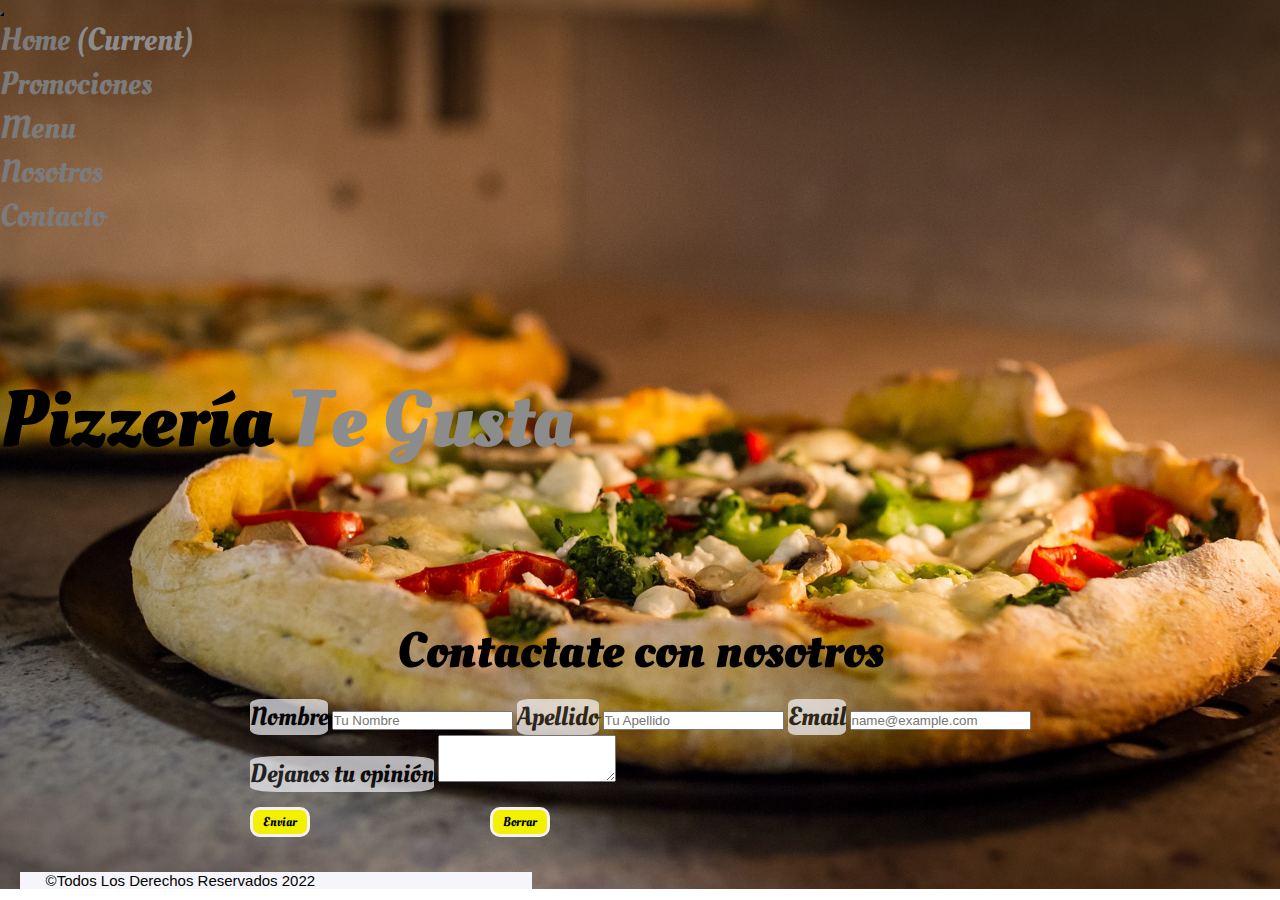
<file: pages/contacto.html>
<!DOCTYPE html>
<html lang="es">

<head>
    <meta charset="UTF-8">
    <meta http-equiv="X-UA-Compatible" content="IE=edge">
    <meta name="viewport" content="width=device-width, initial-scale=1.0">
    <meta name="keywords" content="PIZZA, PIZZERIA, ENVIOS, MENU, OFERTAS, PROMOCIONES ">
    <meta name="description" content="Somos una pizzería ubicada en el barrio porteño de Caballito y te ofrecemos una propuesta gastronómica para cada momento del día.">
    <title>ContactoPizzeríaTeGusta</title>
    <link rel="shortcut icon" href="../images/ico.png" type="image/x-icon">
    <link rel="stylesheet" href="https://cdnjs.cloudflare.com/ajax/libs/font-awesome/6.1.1/css/all.min.css"
        integrity="sha512-KfkfwYDsLkIlwQp6LFnl8zNdLGxu9YAA1QvwINks4PhcElQSvqcyVLLD9aMhXd13uQjoXtEKNosOWaZqXgel0g=="
        crossorigin="anonymous" referrerpolicy="no-referrer" />
    <link rel="stylesheet" href="https://cdn.jsdelivr.net/npm/bootstrap@4.6.1/dist/css/bootstrap.min.css"
        integrity="sha384-zCbKRCUGaJDkqS1kPbPd7TveP5iyJE0EjAuZQTgFLD2ylzuqKfdKlfG/eSrtxUkn" crossorigin="anonymous">
    <link rel="stylesheet" href="../css/style.css">
    <link href="https://fonts.googleapis.com/css2?family=Oleo+Script:wght@700&display=swap" rel="stylesheet">
</head>

<body>

    <div class="container-fluid ">

        <header>

            <nav class="navbar navbar-expand-lg navbar-light ">
                <button class="navbar-toggler" type="button" data-toggle="collapse" data-target="#navbarNav"
                    aria-controls="navbarNav" aria-expanded="false" aria-label="Toggle navigation">
                    <span class="navbar-toggler-icon"></span>
                </button>
                <div class="collapse navbar-collapse" id="navbarNav">
                    <ul class="navbar-nav ">
                        <li class="nav-item">
                            <a class="nav-link" href="../index.html">Home <span class="sr-only">(current)</span></a>
                        </li>
                        <li class="nav-item">
                            <a class="nav-link" href="promociones.html">Promociones</a>
                        </li>
                        <li class="nav-item">
                            <a class="nav-link" href="menu.html">Menu</a>
                        </li>
                        <li class="nav-item">
                            <a class="nav-link" href="nosotros.html">Nosotros</a>
                        </li>
                        <li class="nav-item">
                            <a class="nav-link" href="#">Contacto</a>
                        </li>
                    </ul>
                </div>
            </nav>
            <h1 class="text-center"> Pizzería <span>te gusta</span></h1>

        </header>

        <main>

            <div class="contacto">
                <h1 class="h1-contacto">Contactate con nosotros</h1>
                <form>
                    <div class="form-group">
                        <label for="exampleFormControlInput1">Nombre</label>
                        <input type="text" class="form-control" id="exampleFormControlInput1" placeholder="Tu Nombre">
                        <label for="exampleFormControlInput1">Apellido</label>
                        <input type="text" class="form-control" id="exampleFormControlInput1" placeholder="Tu Apellido">
                        <label for="exampleFormControlInput1">Email</label>
                        <input type="email" class="form-control" id="exampleFormControlInput1"
                            placeholder="name@example.com">
                    </div>
                    <div class="form-group">
                        <label for="exampleFormControlTextarea1">Dejanos tu opinión</label>
                        <textarea class="form-control" id="exampleFormControlTextarea1" rows="3"></textarea>
                    </div>
                    <div class="enviarBorrar">
                        <input class="enviar" type="submit" value="Enviar">
                        <input class="borrar" type="reset" value="Borrar">
                    </div>
                </form>
            </div>

        </main>

        <footer>
            <div class="row">
                <p class="po col"> ©Todos los derechos reservados 2022</p>
                <div class="pos col">
                    <i class="fa-brands fa-facebook-square"></i>
                    <i class="fa-brands fa-instagram-square"></i>
                    <i class="fa-brands fa-whatsapp-square"></i>
                </div>
            </div>
        
        </footer>
    
    </div>
    <script src="https://cdn.jsdelivr.net/npm/jquery@3.5.1/dist/jquery.slim.min.js"
        integrity="sha384-DfXdz2htPH0lsSSs5nCTpuj/zy4C+OGpamoFVy38MVBnE+IbbVYUew+OrCXaRkfj"
        crossorigin="anonymous"></script>
    <script src="https://cdn.jsdelivr.net/npm/popper.js@1.16.1/dist/umd/popper.min.js"
        integrity="sha384-9/reFTGAW83EW2RDu2S0VKaIzap3H66lZH81PoYlFhbGU+6BZp6G7niu735Sk7lN"
        crossorigin="anonymous"></script>
    <script src="https://cdn.jsdelivr.net/npm/bootstrap@4.6.1/dist/js/bootstrap.min.js"
        integrity="sha384-VHvPCCyXqtD5DqJeNxl2dtTyhF78xXNXdkwX1CZeRusQfRKp+tA7hAShOK/B/fQ2"
        crossorigin="anonymous"></script>
</body>

</html>
</file>
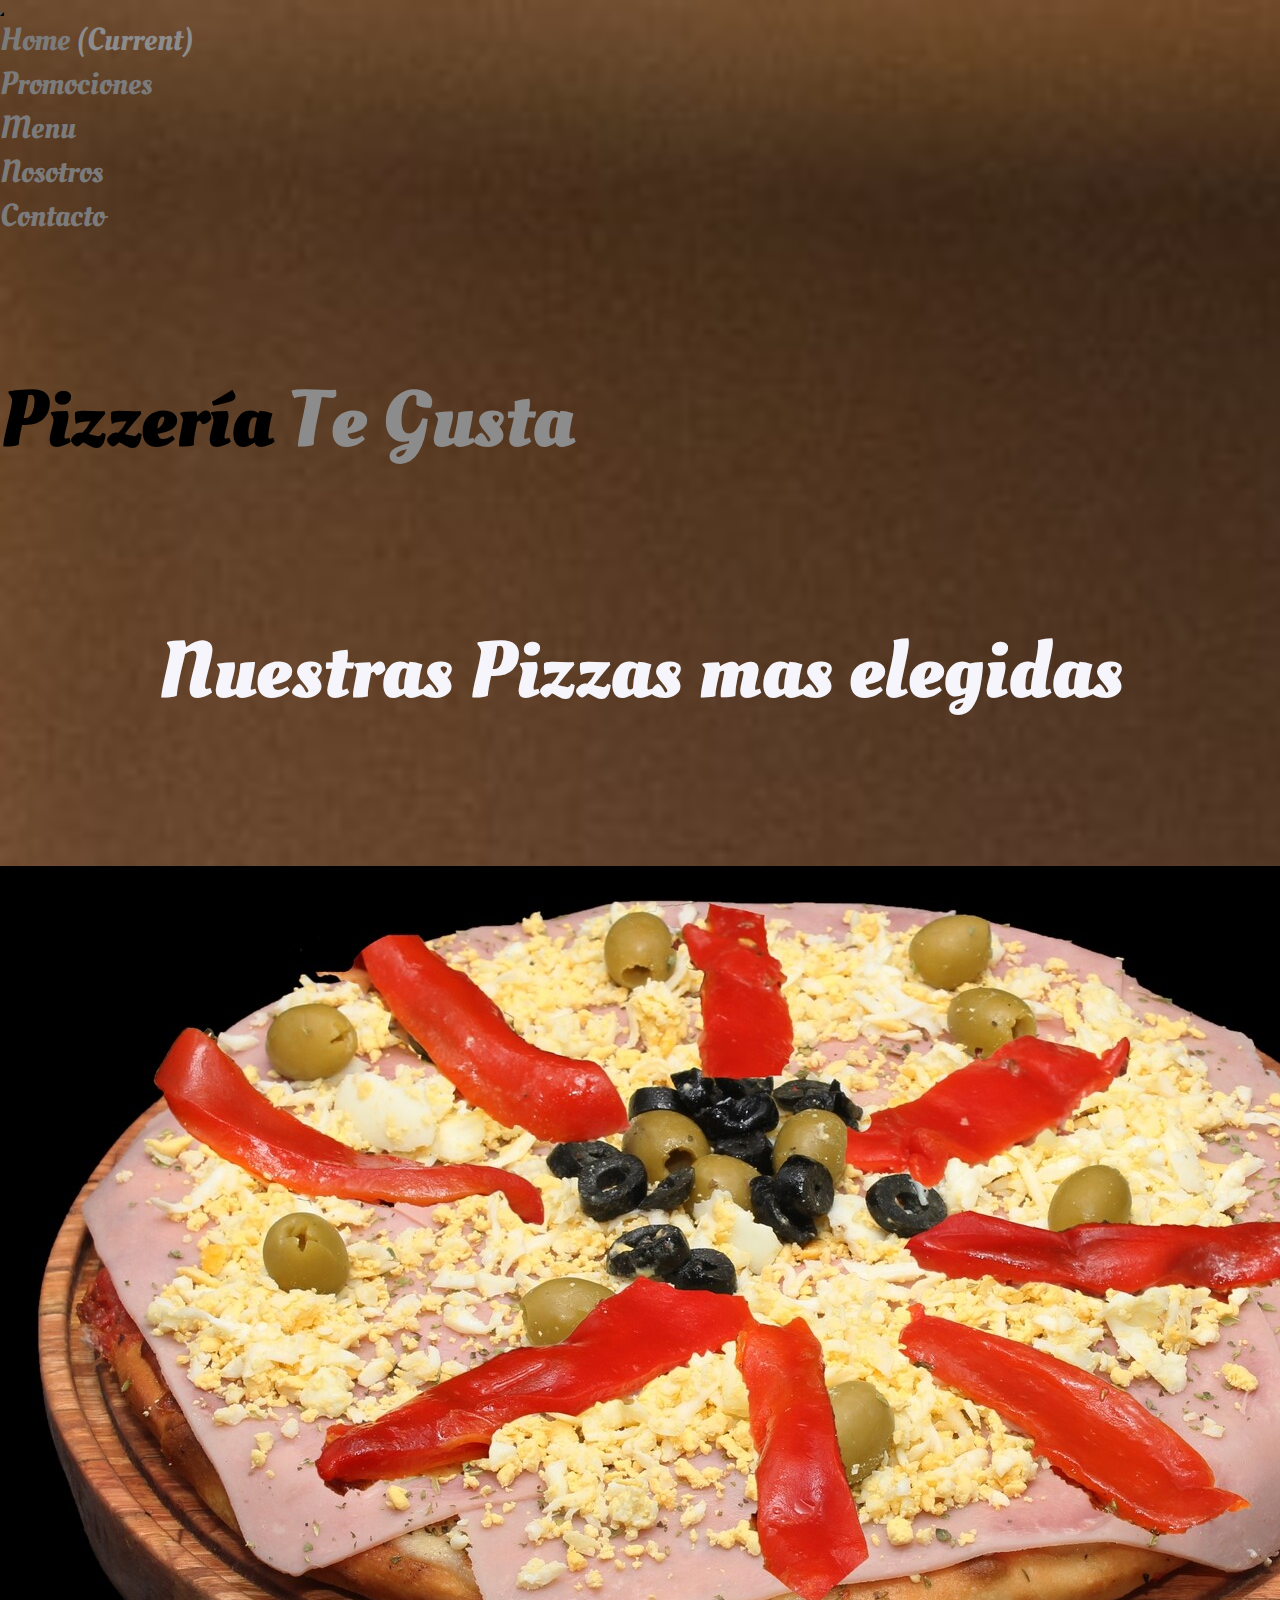
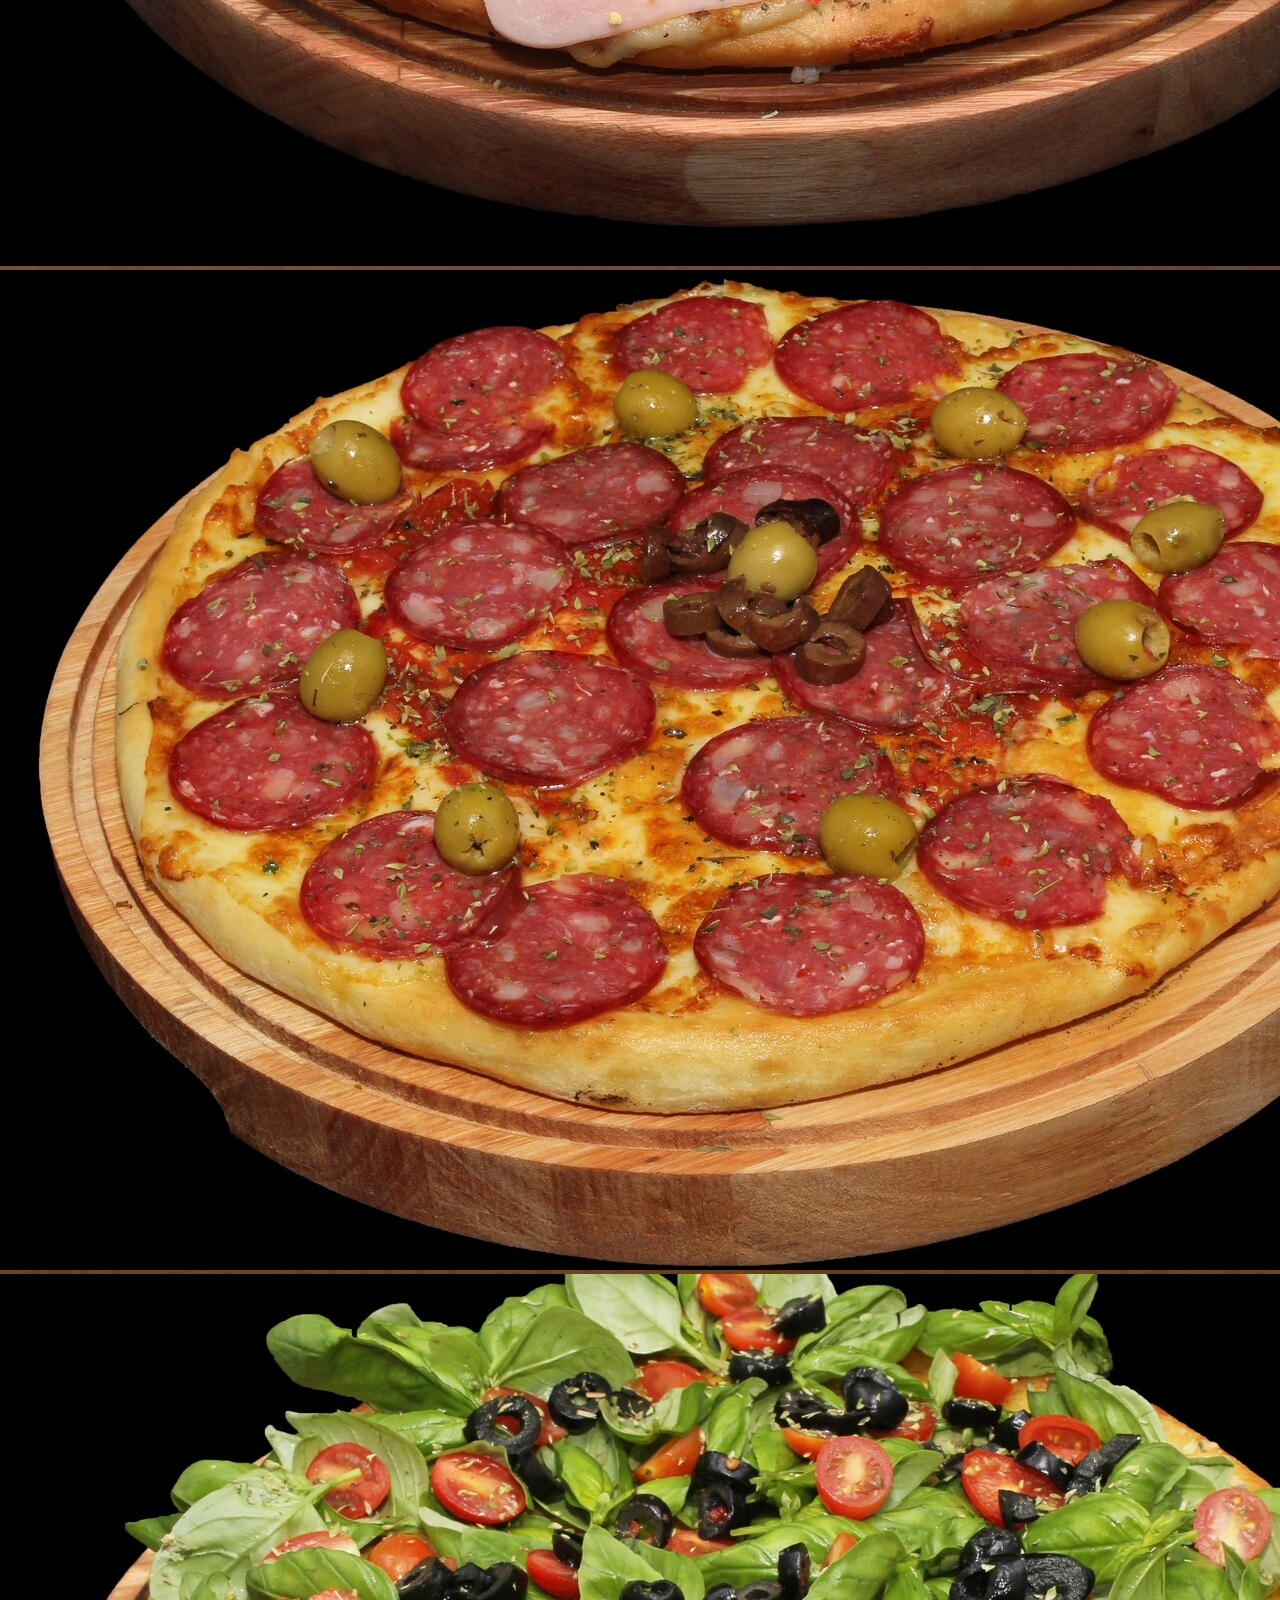
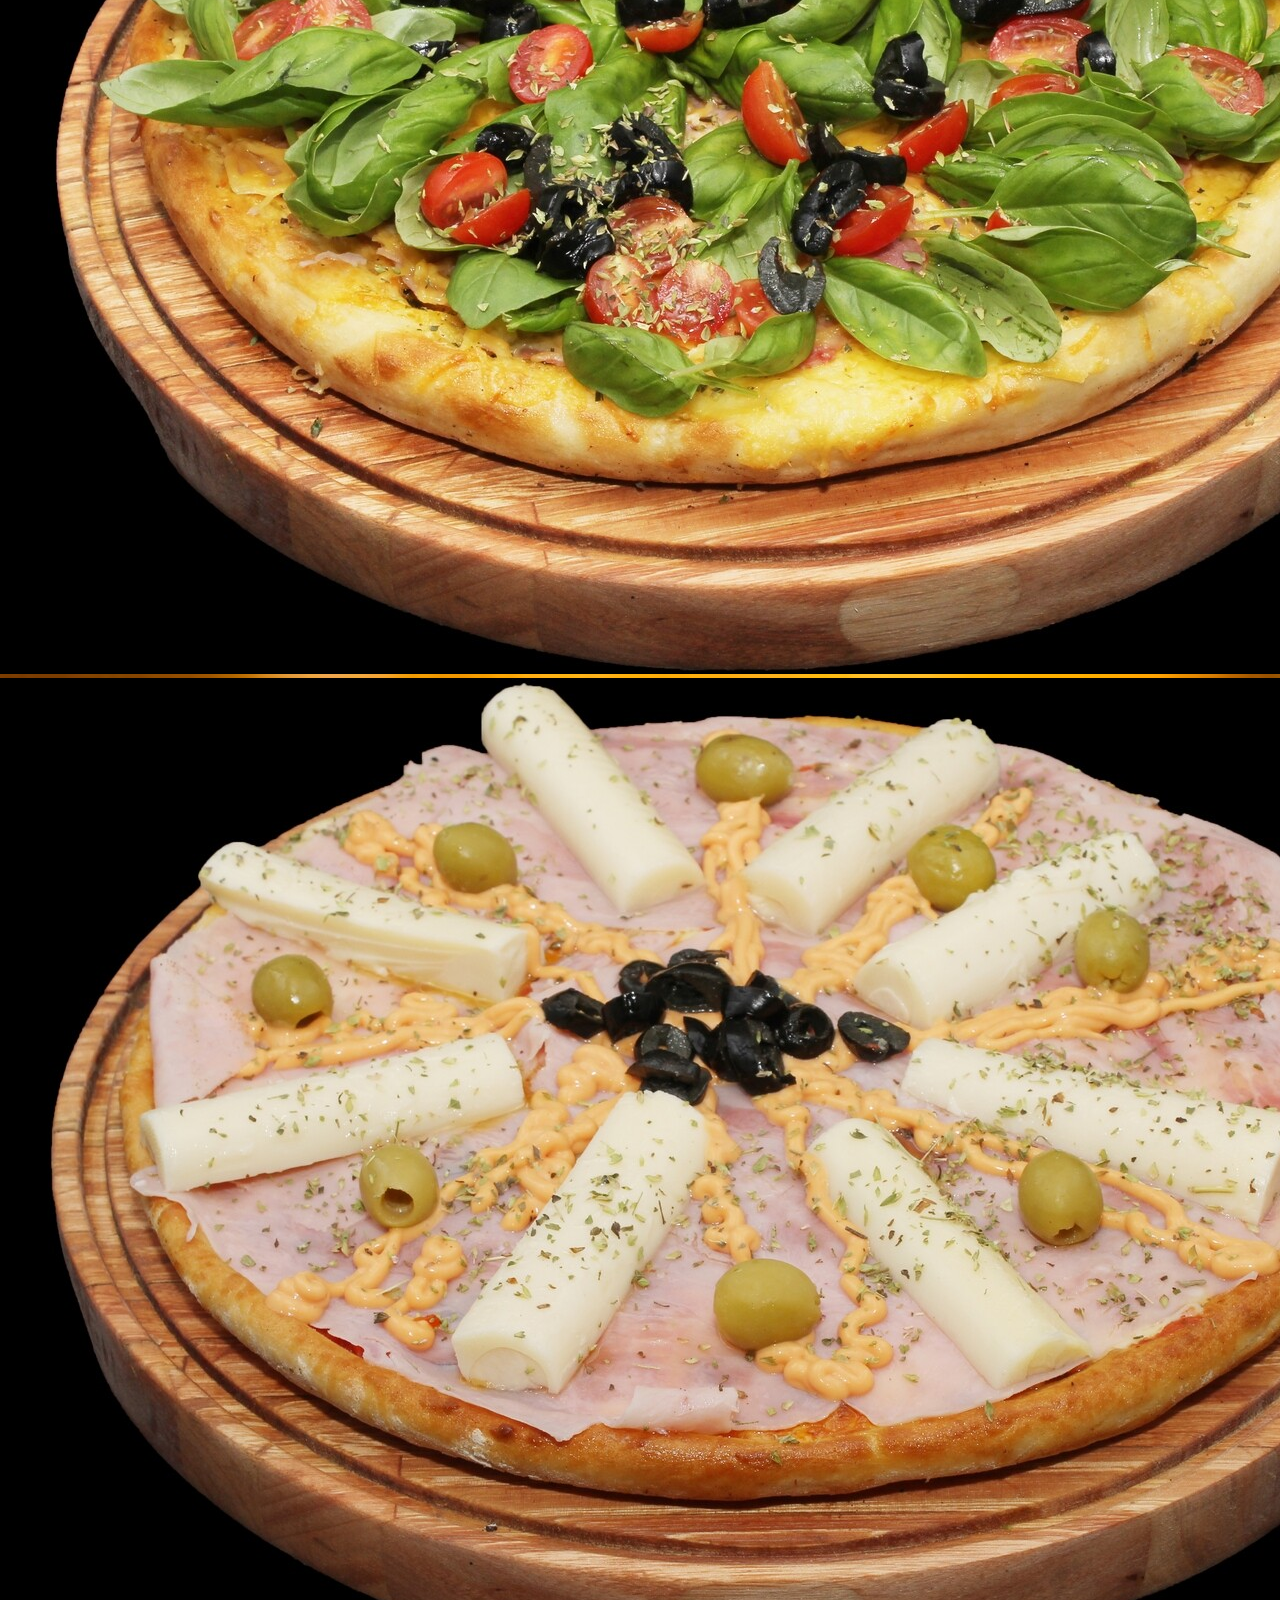
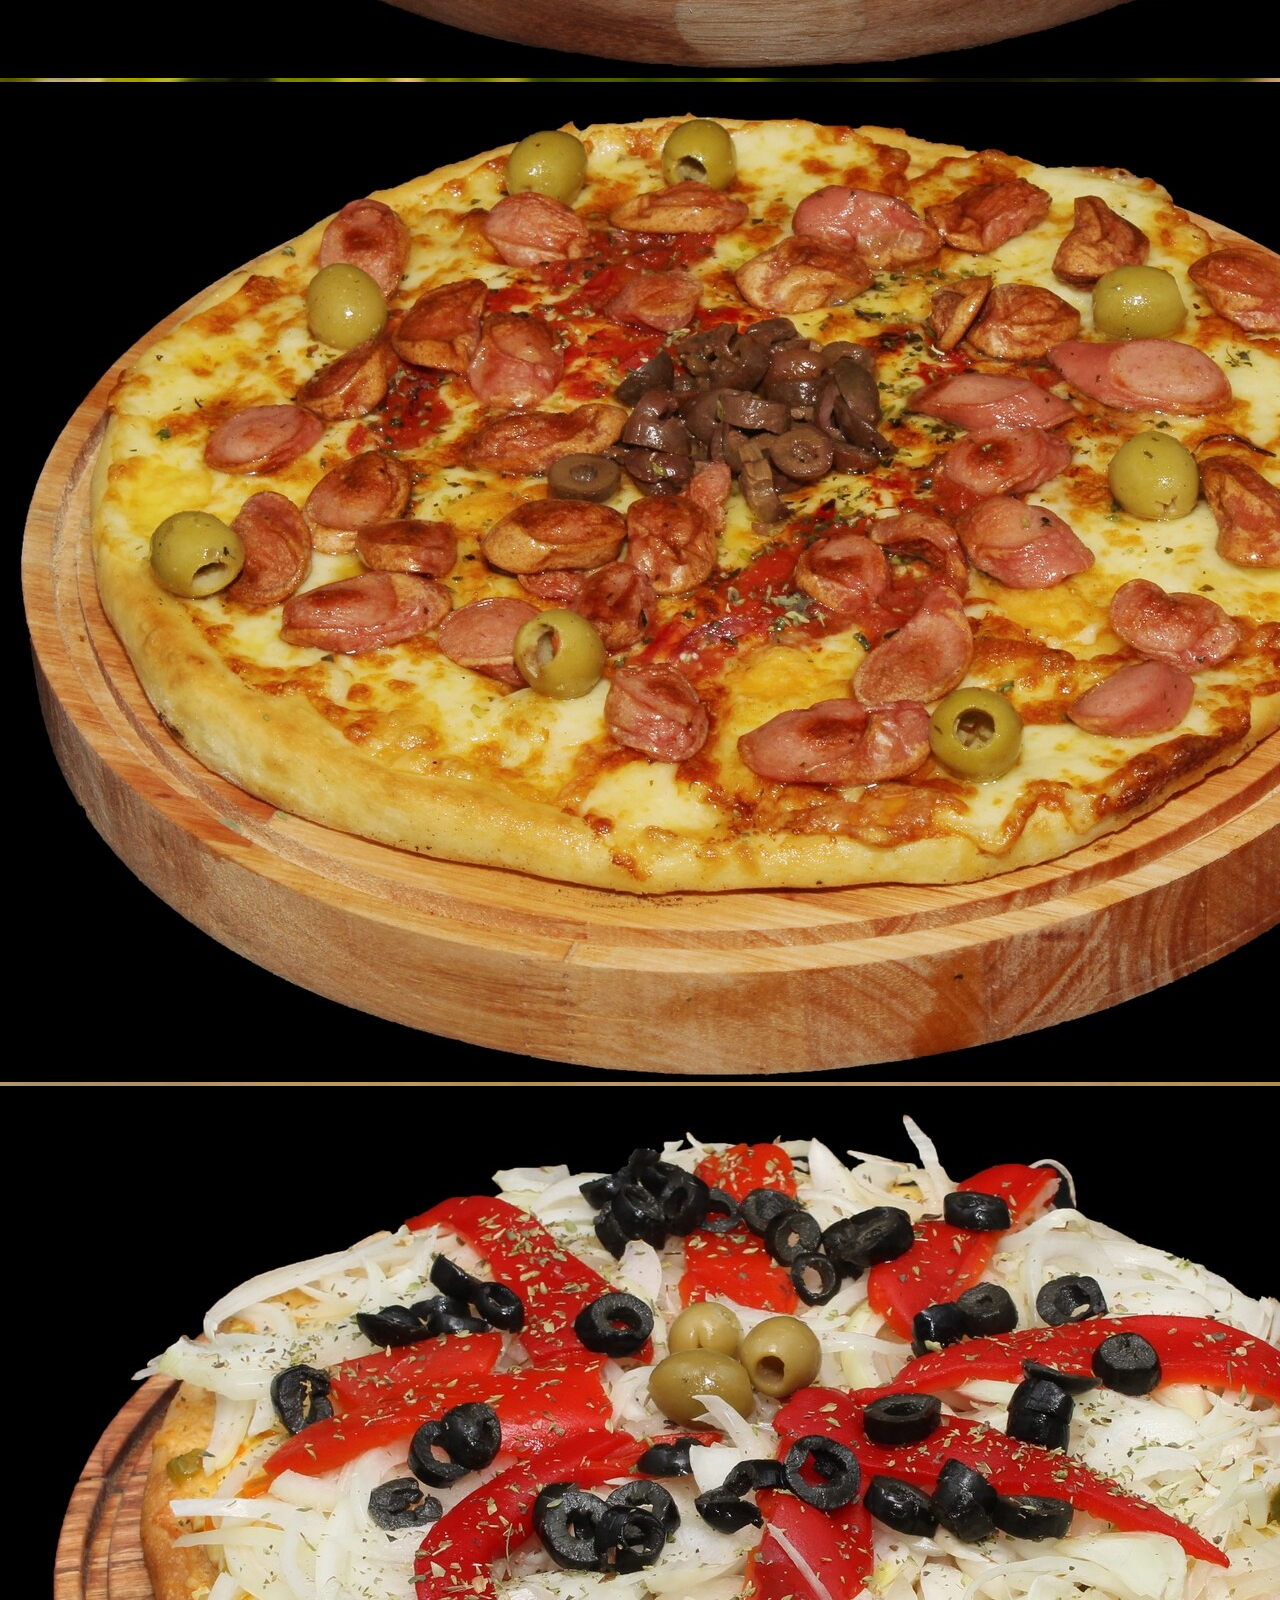
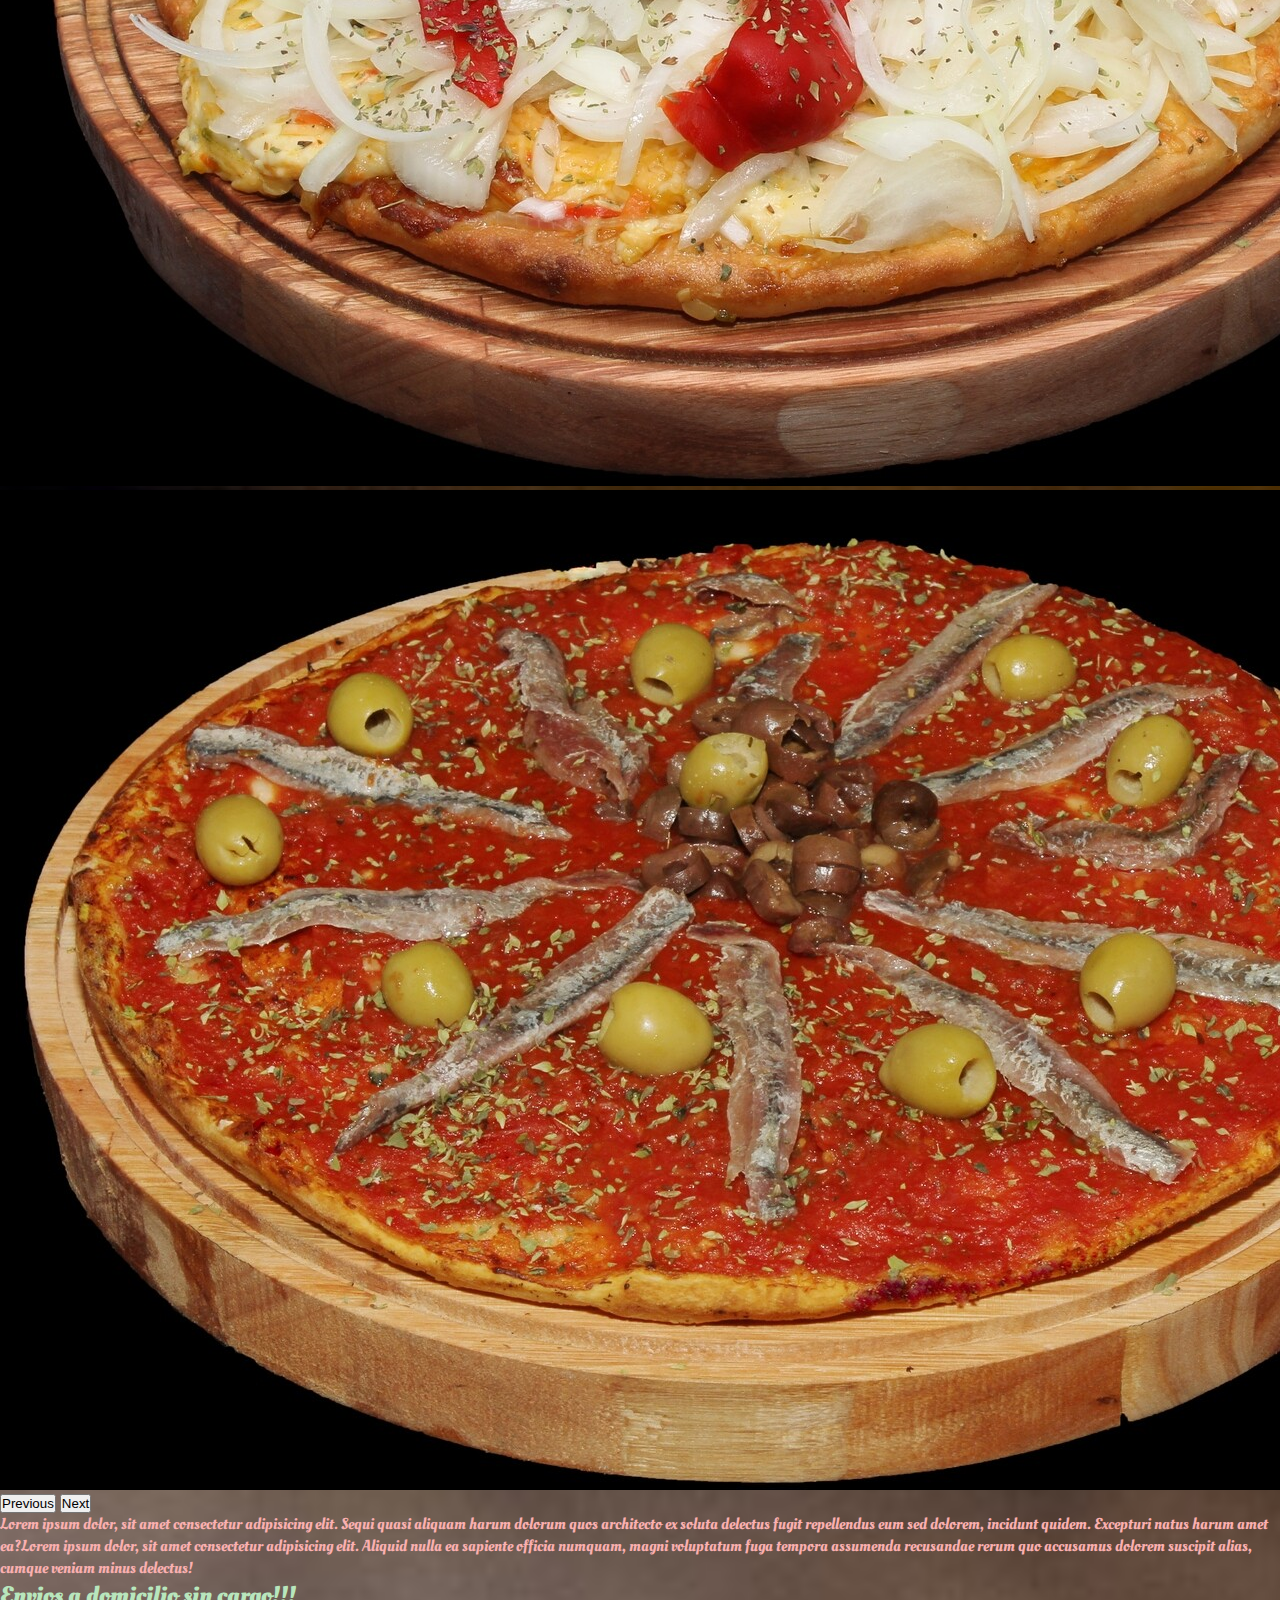
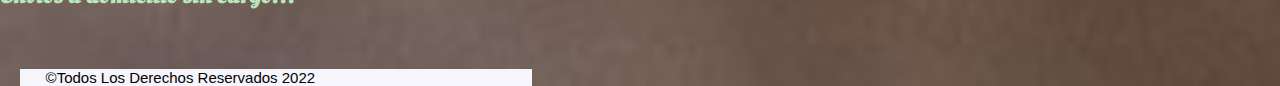
<file: pages/menu.html>
<!DOCTYPE html>
<html lang="es">

<head>
    <meta charset="UTF-8">
    <meta http-equiv="X-UA-Compatible" content="IE=edge">
    <meta name="viewport" content="width=device-width, initial-scale=1.0">
    <meta name="keywords" content="PIZZA, PIZZERIA, ENVIOS, MENU, OFERTAS, PROMOCIONES ">
    <meta name="description" content="Somos una pizzería ubicada en el barrio porteño de Caballito y te ofrecemos una propuesta gastronómica para cada momento del día.">
    <title>MenuPizzeríaTeGusta</title>
    <link rel="shortcut icon" href="../images/ico.png" type="image/x-icon">
    <link rel="stylesheet" href="https://cdnjs.cloudflare.com/ajax/libs/font-awesome/6.1.1/css/all.min.css"
        integrity="sha512-KfkfwYDsLkIlwQp6LFnl8zNdLGxu9YAA1QvwINks4PhcElQSvqcyVLLD9aMhXd13uQjoXtEKNosOWaZqXgel0g=="
        crossorigin="anonymous" referrerpolicy="no-referrer" />
    <link rel="stylesheet" href="https://cdn.jsdelivr.net/npm/bootstrap@4.6.1/dist/css/bootstrap.min.css"
        integrity="sha384-zCbKRCUGaJDkqS1kPbPd7TveP5iyJE0EjAuZQTgFLD2ylzuqKfdKlfG/eSrtxUkn" crossorigin="anonymous">
    <link rel="stylesheet" href="../css/style.css">
    <link href="https://fonts.googleapis.com/css2?family=Oleo+Script:wght@700&display=swap" rel="stylesheet">
</head>

<body>

    <div class="container-fluid">

        <header>

            <nav class="navbar navbar-expand-lg navbar-light ">
                <button class="navbar-toggler" type="button" data-toggle="collapse" data-target="#navbarNav"
                    aria-controls="navbarNav" aria-expanded="false" aria-label="Toggle navigation">
                    <span class="navbar-toggler-icon"></span>
                </button>
                <div class="collapse navbar-collapse" id="navbarNav">
                    <ul class="navbar-nav ">
                        <li class="nav-item">
                            <a class="nav-link" href="../index.html">Home <span class="sr-only">(current)</span></a>
                        </li>
                        <li class="nav-item">
                            <a class="nav-link" href="promociones.html">Promociones</a>
                        </li>
                        <li class="nav-item">
                            <a class="nav-link" href="#">Menu</a>
                        </li>
                        <li class="nav-item">
                            <a class="nav-link" href="nosotros.html">Nosotros</a>
                        </li>
                        <li class="nav-item">
                            <a class="nav-link" href="contacto.html">Contacto</a>
                        </li>
                    </ul>
                </div>
            </nav>
            <h1 class="text-center"> Pizzería <span>te gusta</span></h1>

        </header>

        <main>

            <div class="posicion-h1-menu">
                <h1 class=" h1-menu">Nuestras Pizzas mas elegidas</h1>
            </div>
            <div class="row">
                <section class="col-sm-6">
                    <div id="carouselExampleIndicators" class="carousel slide" data-ride="carousel">
                        <ol class="carousel-indicators">
                            <li data-target="#carouselExampleIndicators" data-slide-to="0" class="active"></li>
                            <li data-target="#carouselExampleIndicators" data-slide-to="1"></li>
                            <li data-target="#carouselExampleIndicators" data-slide-to="2"></li>
                            <li data-target="#carouselExampleIndicators" data-slide-to="3"></li>
                            <li data-target="#carouselExampleIndicators" data-slide-to="4"></li>
                            <li data-target="#carouselExampleIndicators" data-slide-to="5"></li>
                            <li data-target="#carouselExampleIndicators" data-slide-to="6" class></li>
                        </ol>
                        <div class="carousel-inner">
                            <div class="carousel-item active">
                                <img src="../images/muzza jamon huevo.jpg" class="d-block w-100" alt="...">
                            </div>
                            <div class="carousel-item">
                                <img src="../images/calabresa.jpg" class="d-block w-100" alt="...">
                            </div>
                            <div class="carousel-item">
                                <img src="../images/capresse.jpg" class="d-block w-100" alt="...">
                            </div>
                            <div class="carousel-item">
                                <img src="../images/palmitos.jpg" class="d-block w-100" alt="...">
                            </div>
                            <div class="carousel-item">
                                <img src="../images/salchicha.jpg" class="d-block w-100" alt="...">
                            </div>
                            <div class="carousel-item">
                                <img src="../images/portuguesa.jpg" class="d-block w-100" alt="...">
                            </div>
                            <div class="carousel-item">
                                <img src="../images/anchoas.jpg" class="d-block w-100" alt="...">
                            </div>
                        </div>
                        <button class="carousel-control-prev" type="button" data-target="#carouselExampleIndicators"
                            data-slide="prev">
                            <span class="carousel-control-prev-icon" aria-hidden="true"></span>
                            <span class="sr-only">Previous</span>
                        </button>
                        <button class="carousel-control-next" type="button" data-target="#carouselExampleIndicators"
                            data-slide="next">
                            <span class="carousel-control-next-icon" aria-hidden="true"></span>
                            <span class="sr-only">Next</span>
                        </button>
                    </div>
                </section>
                <aside class="col-sm-6">
                    <p class="p-menu">Lorem ipsum dolor, sit amet consectetur adipisicing elit. Sequi quasi aliquam harum dolorum quos
                        architecto ex soluta delectus fugit repellendus eum sed dolorem, incidunt quidem. Excepturi
                        natus harum amet ea?Lorem ipsum dolor, sit amet consectetur adipisicing elit. Aliquid nulla ea
                        sapiente officia numquam, magni voluptatum fuga tempora assumenda recusandae rerum quo accusamus
                        dolorem suscipit alias, cumque veniam minus delectus!</p>
                </aside>
            </div>
            <h2 class="h2-menu">Envios a domicilio sin cargo!!!</h2>

        </main>

        <footer>
            <div class="row">
                <p class="po col"> ©Todos los derechos reservados 2022</p>
                <div class="pos col">
                    <i class="fa-brands fa-facebook-square"></i>
                    <i class="fa-brands fa-instagram-square"></i>
                    <i class="fa-brands fa-whatsapp-square"></i>
                </div>
            </div>
        </footer>
    </div>



    <script src="https://cdn.jsdelivr.net/npm/jquery@3.5.1/dist/jquery.slim.min.js"
        integrity="sha384-DfXdz2htPH0lsSSs5nCTpuj/zy4C+OGpamoFVy38MVBnE+IbbVYUew+OrCXaRkfj" crossorigin="anonymous">
        </script>
    <script src="https://cdn.jsdelivr.net/npm/popper.js@1.16.1/dist/umd/popper.min.js"
        integrity="sha384-9/reFTGAW83EW2RDu2S0VKaIzap3H66lZH81PoYlFhbGU+6BZp6G7niu735Sk7lN" crossorigin="anonymous">
        </script>
    <script src="https://cdn.jsdelivr.net/npm/bootstrap@4.6.1/dist/js/bootstrap.min.js"
        integrity="sha384-VHvPCCyXqtD5DqJeNxl2dtTyhF78xXNXdkwX1CZeRusQfRKp+tA7hAShOK/B/fQ2" crossorigin="anonymous">
        </script>
</body>

</html>
</file>
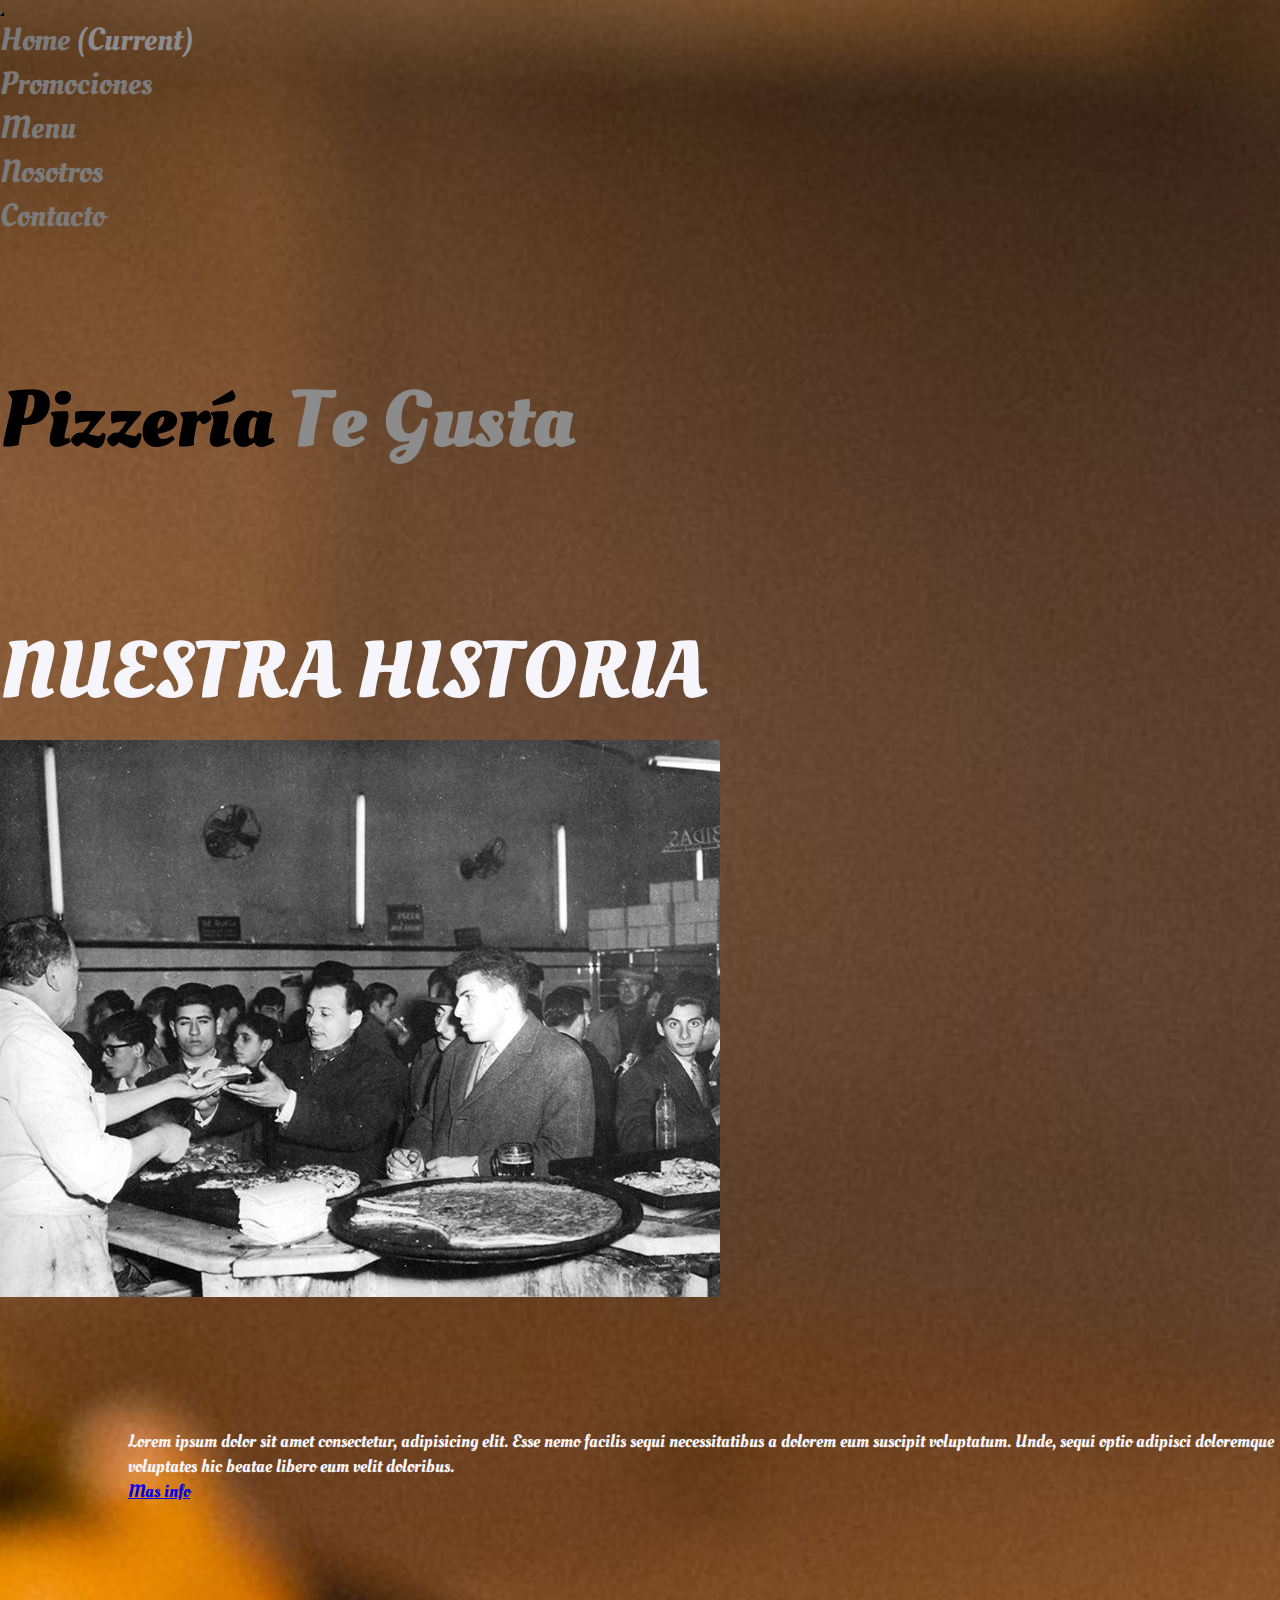
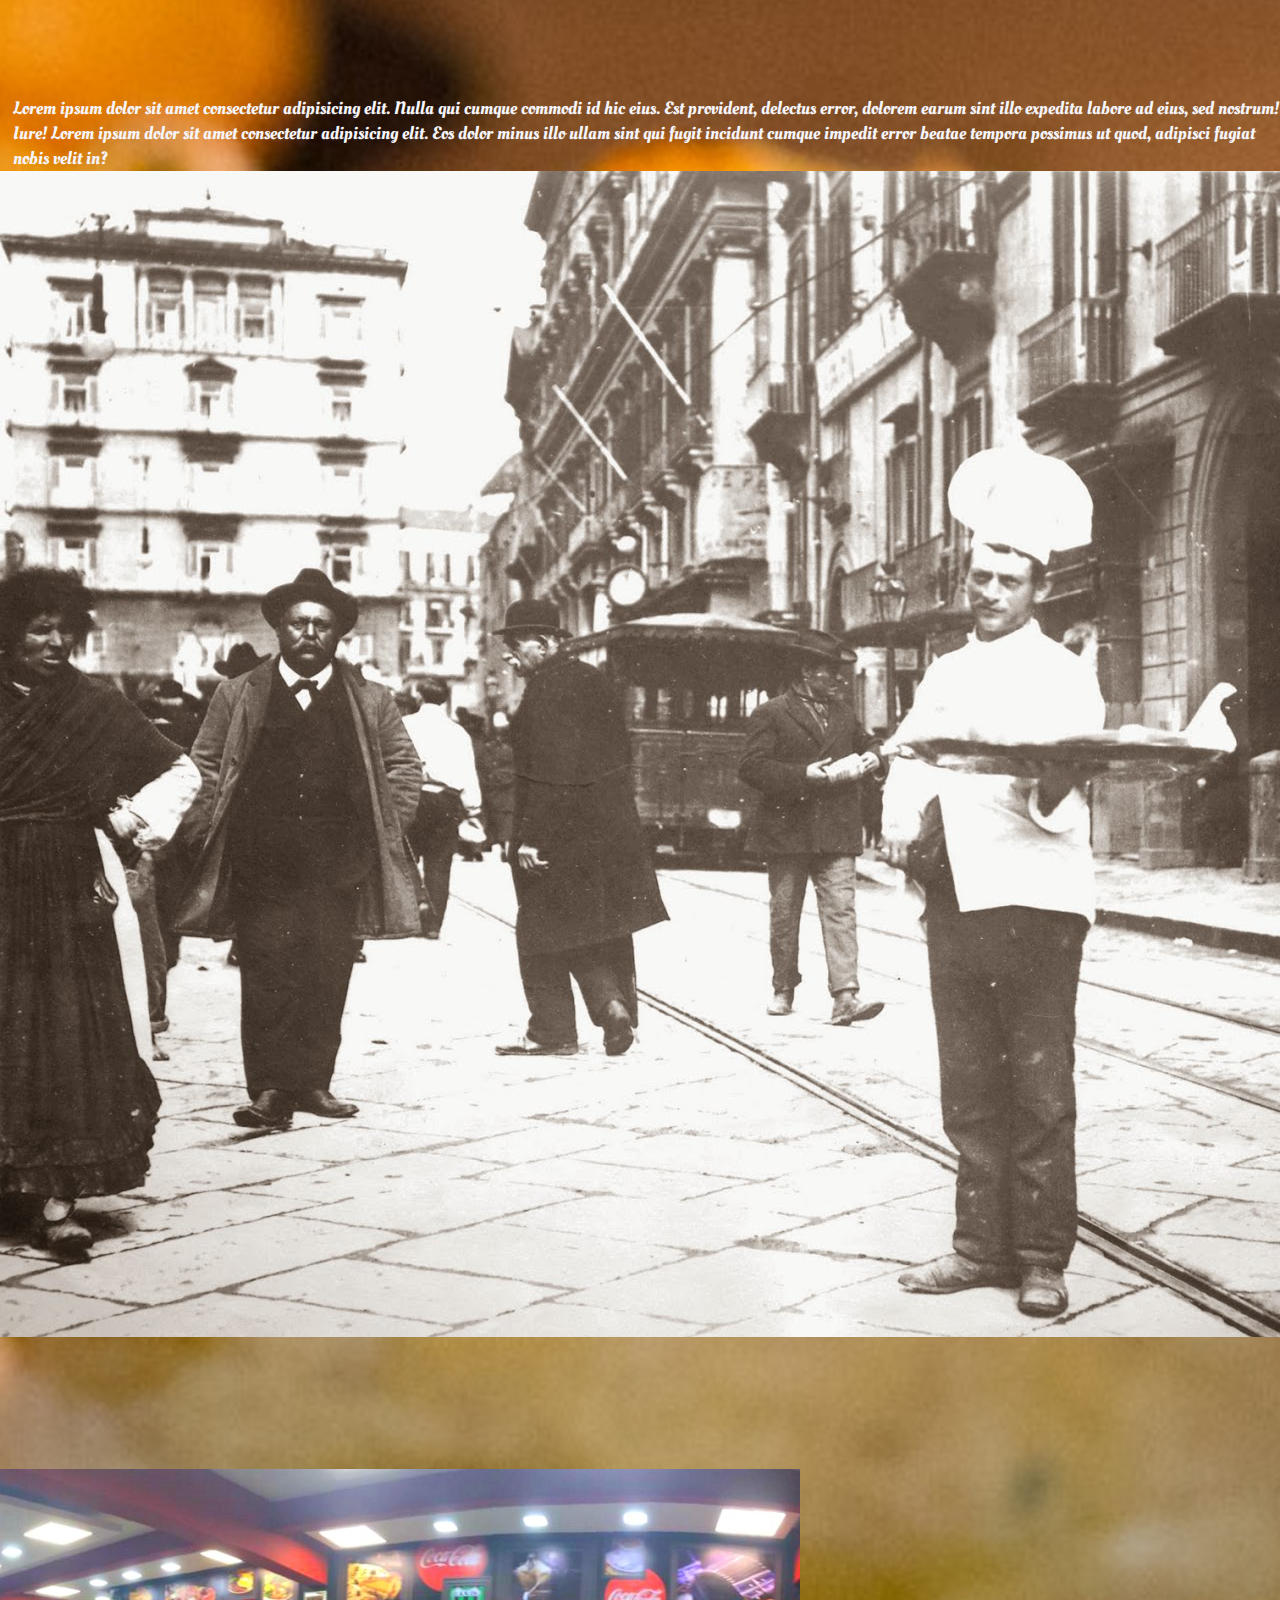
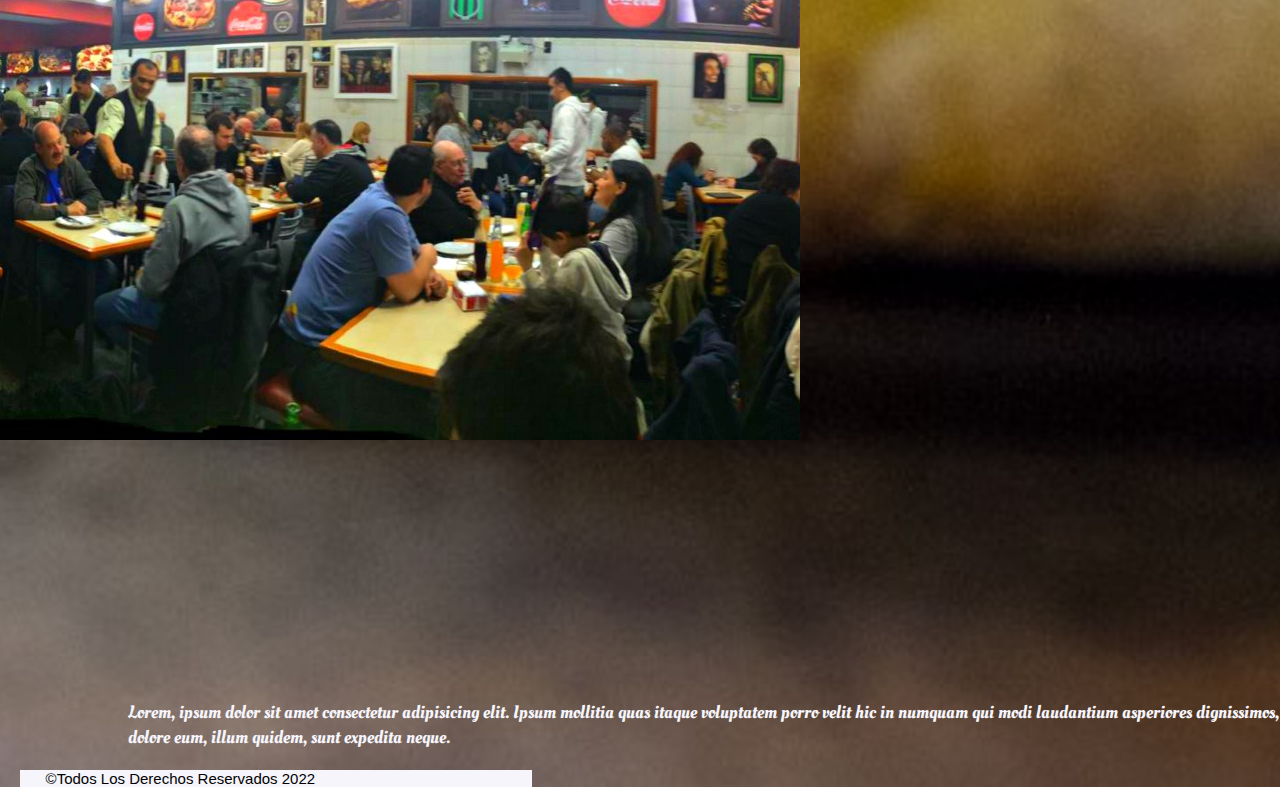
<file: pages/nosotros.html>
<!DOCTYPE html>
<html lang="es">

<head>
  <meta charset="UTF-8">
  <meta http-equiv="X-UA-Compatible" content="IE=edge">
  <meta name="viewport" content="width=device-width, initial-scale=1.0">
  <meta name="keywords" content="PIZZA, PIZZERIA, ENVIOS, MENU, OFERTAS, PROMOCIONES ">
  <meta name="description" content="Somos una pizzería ubicada en el barrio porteño de Caballito y te ofrecemos una propuesta gastronómica para cada momento del día.">
  <title>NosotrosPizzeríaTeGusta</title>
  <link rel="shortcut icon" href="../images/ico.png" type="image/x-icon">
  <link rel="stylesheet" href="https://cdnjs.cloudflare.com/ajax/libs/font-awesome/6.1.1/css/all.min.css"
    integrity="sha512-KfkfwYDsLkIlwQp6LFnl8zNdLGxu9YAA1QvwINks4PhcElQSvqcyVLLD9aMhXd13uQjoXtEKNosOWaZqXgel0g=="
    crossorigin="anonymous" referrerpolicy="no-referrer" />
  <link rel="stylesheet" href="https://cdn.jsdelivr.net/npm/bootstrap@4.6.1/dist/css/bootstrap.min.css"
    integrity="sha384-zCbKRCUGaJDkqS1kPbPd7TveP5iyJE0EjAuZQTgFLD2ylzuqKfdKlfG/eSrtxUkn" crossorigin="anonymous">
  <link rel="stylesheet" href="../css/style.css">
  <link href="https://fonts.googleapis.com/css2?family=Oleo+Script:wght@700&display=swap" rel="stylesheet">
</head>

<body>

  <div class="container-fluid">

    <header>

      <nav class="navbar navbar-expand-lg navbar-light ">
        <button class="navbar-toggler" type="button" data-toggle="collapse" data-target="#navbarNav"
          aria-controls="navbarNav" aria-expanded="false" aria-label="Toggle navigation">
          <span class="navbar-toggler-icon"></span>
        </button>
        <div class="collapse navbar-collapse justify-content-end" id="navbarNav">
          <ul class="navbar-nav ">
            <li class="nav-item">
              <a class="nav-link" href="../index.html">Home <span class="sr-only">(current)</span></a>
            </li>
            <li class="nav-item">
              <a class="nav-link" href="promociones.html">Promociones</a>
            </li>
            <li class="nav-item">
              <a class="nav-link" href="menu.html">Menu</a>
            </li>
            <li class="nav-item">
              <a class="nav-link" href="#">Nosotros</a>
            </li>
            <li class="nav-item">
              <a class="nav-link" href="contacto.html">Contacto</a>
            </li>
          </ul>
        </div>
      </nav>
      <h1 class="text-center"> Pizzería <span>te gusta</span></h1>

    </header>

    <main>

      <div class="jumbotron">
        <h1 class="display-4">NUESTRA HISTORIA</h1>
        <div class="row">
          <img src="../images/pizza antigua.jpg" class="col-xs-12 col-sm-12 col-md-6" alt="...">
          <div class="historia-0 col-xs-12 col-sm-12 col-md-6">
            <p>Lorem ipsum dolor sit amet consectetur, adipisicing elit. Esse nemo facilis sequi
              necessitatibus a dolorem eum suscipit voluptatum. Unde, sequi optio adipisci doloremque
              voluptates hic beatae libero eum velit doloribus.</p>
            <a class="btn btn-primary btn-lg" href="#" role="button">Mas info</a>
          </div>
        </div>
        <div class="row fila1">
          <div class="historia-1 col-xs-12 col-sm-12 col-md-6">
            <p>Lorem ipsum dolor sit amet consectetur adipisicing elit. Nulla qui cumque commodi id hic eius. Est
              provident, delectus error, dolorem earum sint illo expedita labore ad eius, sed nostrum! Iure!
              Lorem ipsum dolor sit amet consectetur adipisicing elit. Eos dolor minus illo ullam sint qui fugit
              incidunt cumque impedit error beatae tempora possimus ut quod, adipisci fugiat nobis velit in?
            </p>
          </div>
          <img src="../images/vendedorpizza.jpg" class="col-xs-12 col-sm-12 col-md-6" alt="">
        </div>
        <div class="row">
          <img class="img3 col-xs-12 col-sm-12 col-md-6" src="../images/cedron6.jpg" alt="">
          <p class="historia-2 col-xs-12 col-sm-12 col-md-6">
            Lorem, ipsum dolor sit amet consectetur adipisicing elit. Ipsum mollitia quas itaque voluptatem porro
            velit hic in numquam qui modi laudantium asperiores dignissimos, dolore eum, illum quidem, sunt expedita
            neque.
          </p>
        </div>
      </div>

    </main>

    <footer>

      <div class="row">
        <p class="po col"> ©Todos los derechos reservados 2022</p>
        <div class="pos col">
          <i class="fa-brands fa-facebook-square"></i>
          <i class="fa-brands fa-instagram-square"></i>
          <i class="fa-brands fa-whatsapp-square"></i>
        </div>
      </div>

    </footer>

  </div>

  <script src="https://cdn.jsdelivr.net/npm/jquery@3.5.1/dist/jquery.slim.min.js"
    integrity="sha384-DfXdz2htPH0lsSSs5nCTpuj/zy4C+OGpamoFVy38MVBnE+IbbVYUew+OrCXaRkfj" crossorigin="anonymous">
    </script>
  <script src="https://cdn.jsdelivr.net/npm/popper.js@1.16.1/dist/umd/popper.min.js"
    integrity="sha384-9/reFTGAW83EW2RDu2S0VKaIzap3H66lZH81PoYlFhbGU+6BZp6G7niu735Sk7lN" crossorigin="anonymous">
    </script>
  <script src="https://cdn.jsdelivr.net/npm/bootstrap@4.6.1/dist/js/bootstrap.min.js"
    integrity="sha384-VHvPCCyXqtD5DqJeNxl2dtTyhF78xXNXdkwX1CZeRusQfRKp+tA7hAShOK/B/fQ2" crossorigin="anonymous">
    </script>
</body>

</html>
</file>
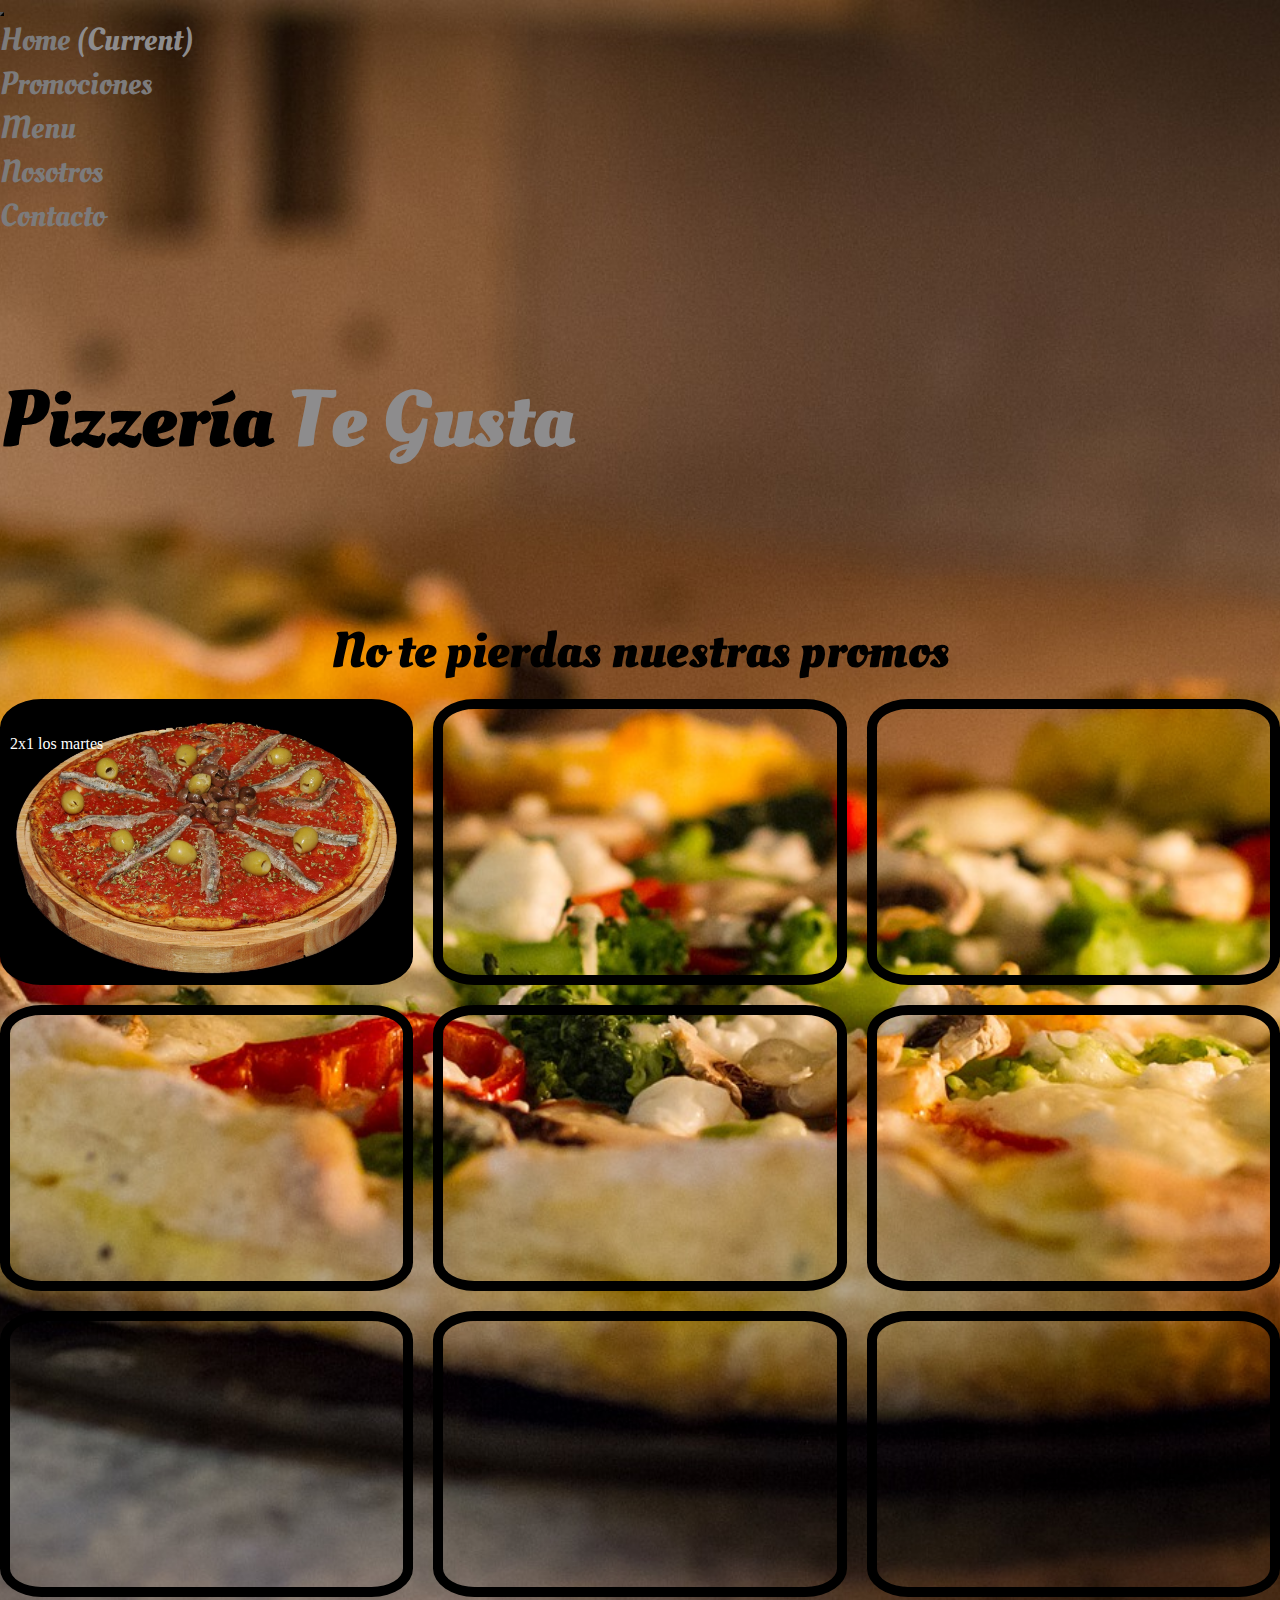
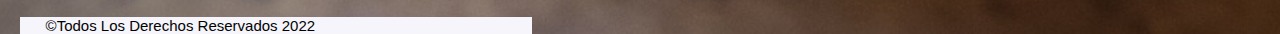
<file: pages/promociones.html>
<!DOCTYPE html>
<html lang="es">

<head>
    <meta charset="UTF-8">
    <meta http-equiv="X-UA-Compatible" content="IE=edge">
    <meta name="viewport" content="width=device-width, initial-scale=1.0">
    <meta name="keywords" content="PIZZA, PIZZERIA, ENVIOS, MENU, OFERTAS, PROMOCIONES ">
    <meta name="description" content="Somos una pizzería ubicada en el barrio porteño de Caballito y te ofrecemos una propuesta gastronómica para cada momento del día.">
    <title>PromocionesPizzeríaTeGusta</title>
    <link rel="shortcut icon" href="../images/ico.png" type="image/x-icon">
    <link rel="stylesheet" href="https://cdnjs.cloudflare.com/ajax/libs/font-awesome/6.1.1/css/all.min.css"
        integrity="sha512-KfkfwYDsLkIlwQp6LFnl8zNdLGxu9YAA1QvwINks4PhcElQSvqcyVLLD9aMhXd13uQjoXtEKNosOWaZqXgel0g=="
        crossorigin="anonymous" referrerpolicy="no-referrer" />
    <link rel="stylesheet" href="https://cdn.jsdelivr.net/npm/bootstrap@4.6.1/dist/css/bootstrap.min.css"
        integrity="sha384-zCbKRCUGaJDkqS1kPbPd7TveP5iyJE0EjAuZQTgFLD2ylzuqKfdKlfG/eSrtxUkn" crossorigin="anonymous">
    <link rel="stylesheet" href="../css/style.css">
    <link href="https://fonts.googleapis.com/css2?family=Oleo+Script:wght@700&display=swap" rel="stylesheet">
</head>

<body>

    <div class="container-fluid ">

        <header>

            <nav class="navbar navbar-expand-lg navbar-light ">
                <button class="navbar-toggler" type="button" data-toggle="collapse" data-target="#navbarNav"
                    aria-controls="navbarNav" aria-expanded="false" aria-label="Toggle navigation">
                    <span class="navbar-toggler-icon"></span>
                </button>
                <div class="collapse navbar-collapse" id="navbarNav">
                    <ul class="navbar-nav ">
                        <li class="nav-item">
                            <a class="nav-link" href="../index.html">Home <span class="sr-only">(current)</span></a>
                        </li>
                        <li class="nav-item">
                            <a class="nav-link" href="#">Promociones</a>
                        </li>
                        <li class="nav-item">
                            <a class="nav-link" href="menu.html">Menu</a>
                        </li>
                        <li class="nav-item">
                            <a class="nav-link" href="nosotros.html">Nosotros</a>
                        </li>
                        <li class="nav-item">
                            <a class="nav-link" href="contacto.html">Contacto</a>
                        </li>
                    </ul>
                </div>
            </nav>
            <h1 class="text-center"> Pizzería <span>te gusta</span></h1>

        </header>

        <main>

            <section>

                <h1 class="promos">No te pierdas nuestras promos</h1>

                <div class="contenedor">
                    <div class="f1">
                        <img src="../images/anchoas.jpg" alt="">
                        <div class="pi"> 2x1 los martes
                        </div>
                        </div>
                    <div class="f2"></div>
                    <div class="f3"></div>
                    <div class="f4"></div>
                    <div class="f5"></div>
                    <div class="f6"></div>
                    <div class="f7"></div>
                    <div class="f8"></div>
                    <div class="f9"></div>
                  </div>

        </main>

        <footer>

            <div class="row">
                <p class="po col"> ©Todos los derechos reservados 2022</p>
                <div class="pos col">
                    <i class="fa-brands fa-facebook-square"></i>
                    <i class="fa-brands fa-instagram-square"></i>
                    <i class="fa-brands fa-whatsapp-square"></i>
                </div>
            </div>

        </footer>

    </div>
    <script src="https://cdn.jsdelivr.net/npm/jquery@3.5.1/dist/jquery.slim.min.js"
        integrity="sha384-DfXdz2htPH0lsSSs5nCTpuj/zy4C+OGpamoFVy38MVBnE+IbbVYUew+OrCXaRkfj" crossorigin="anonymous">
        </script>
    <script src="https://cdn.jsdelivr.net/npm/popper.js@1.16.1/dist/umd/popper.min.js"
        integrity="sha384-9/reFTGAW83EW2RDu2S0VKaIzap3H66lZH81PoYlFhbGU+6BZp6G7niu735Sk7lN" crossorigin="anonymous">
        </script>
    <script src="https://cdn.jsdelivr.net/npm/bootstrap@4.6.1/dist/js/bootstrap.min.js"
        integrity="sha384-VHvPCCyXqtD5DqJeNxl2dtTyhF78xXNXdkwX1CZeRusQfRKp+tA7hAShOK/B/fQ2" crossorigin="anonymous">
        </script>
</body>

</html>
</file>
<file: css/style.css>
@charset "UTF-8";
/*----------variables-------*/
* {
  margin: 0;
  padding: 0;
  box-sizing: border-box;
}

/*-------------------Configuración común a todas las páginas--------------------*/
body {
  max-width: 100vw;
  overflow-x: hidden;
  background-image: url(../images/pizzah.jpg);
  background-size: cover;
  background-repeat: no-repeat;
  background-position: center;
}

.container-fluid {
  padding-left: 0%;
  padding-right: 0%;
}

main {
  height: 100%;
  width: 100%;
  margin-bottom: 0;
}

h1 {
  padding-top: 10%;
  padding-bottom: 1%;
  font-family: "oleo script";
  font-size: 5em;
  margin-bottom: 0;
}

footer {
  padding-top: 20px;
  color: rgb(255, 1, 1);
  font-size: 30px;
}
footer .po {
  font-size: medium;
  font-family: Verdana, Geneva, Tahoma, sans-serif;
  text-transform: capitalize;
  color: rgb(2, 2, 2);
  font-size: 15px;
  margin-left: 20px;
  background-color: rgb(245, 245, 251);
  padding-left: 2%;
  max-width: 40%;
}

.pos {
  display: flex;
  justify-content: center;
  font-size: 30px;
  gap: 10%;
}

/*------------------------Home----------------------*/
.item1Main,
.item2Main,
.item4Main {
  height: 100%;
  width: 100%;
}

.item1Main {
  -o-object-fit: contain;
     object-fit: contain;
  padding: 2%;
}

.item2Main {
  -o-object-fit: contain;
     object-fit: contain;
  padding: 2%;
}

.item4Main {
  -o-object-fit: contain;
     object-fit: contain;
  padding: 2%;
}

.mainItem3 {
  padding: 3%;
  color: rgb(245, 245, 251);
  width: 100%;
  height: 100%;
  font-size: 20px;
}

/*----------promociones-------*/
.promos {
  font-family: "oleo script";
  text-align: center;
  font-size: 50px;
  -webkit-animation-name: parpadeo;
          animation-name: parpadeo;
  -webkit-animation-duration: 0.4s;
          animation-duration: 0.4s;
  -webkit-animation-iteration-count: infinite;
          animation-iteration-count: infinite;
}

@-webkit-keyframes parpadeo {
  0% {
    color: rgb(3, 84, 48);
  }
  10% {
    color: rgb(5, 252, 26);
  }
  20% {
    color: rgb(248, 236, 236);
  }
  30% {
    color: rgb(121, 249, 249);
  }
  40% {
    color: rgb(117, 117, 243);
  }
  50% {
    color: rgb(190, 129, 244);
  }
  60% {
    color: rgb(253, 9, 176);
  }
  70% {
    color: rgb(251, 60, 63);
  }
  80% {
    color: rgb(246, 2, 2);
  }
  90% {
    color: rgb(253, 128, 11);
  }
  100% {
    color: rgb(219, 238, 4);
  }
}

@keyframes parpadeo {
  0% {
    color: rgb(3, 84, 48);
  }
  10% {
    color: rgb(5, 252, 26);
  }
  20% {
    color: rgb(248, 236, 236);
  }
  30% {
    color: rgb(121, 249, 249);
  }
  40% {
    color: rgb(117, 117, 243);
  }
  50% {
    color: rgb(190, 129, 244);
  }
  60% {
    color: rgb(253, 9, 176);
  }
  70% {
    color: rgb(251, 60, 63);
  }
  80% {
    color: rgb(246, 2, 2);
  }
  90% {
    color: rgb(253, 128, 11);
  }
  100% {
    color: rgb(219, 238, 4);
  }
}
.contenedor {
  display: grid;
  grid-template-columns: 1fr 1fr 1fr;
  grid-template-rows: 1fr 1fr 1fr;
  grid-auto-columns: 1fr;
  grid-auto-rows: 1fr;
  gap: 20px 20px;
  grid-auto-flow: row;
  grid-template-areas: "f1 f2 f3" "f4 f5 f6" "f7 f8 f9";
}

.f1 {
  grid-area: f1;
  position: relative;
  border-radius: 10%;
  border: solid 10px;
  -o-object-fit: cover;
     object-fit: cover;
}

.f1 img {
  width: 100%;
  height: 100%;
}

.f1 .pi {
  color: #fff;
  position: absolute;
  text-align: center;
  top: 10%;
}

.f2 {
  grid-area: f2;
  width: 100%;
  height: 100%;
  border-radius: 10%;
  border: solid 10px;
}

.f3 {
  grid-area: f3;
  width: 100%;
  height: 100%;
  border-radius: 10%;
  border: solid 10px;
}

.f4 {
  grid-area: f4;
  width: 100%;
  height: 100%;
  border-radius: 10%;
  border: solid 10px;
}

.f5 {
  grid-area: f5;
  width: 100%;
  height: 100%;
  border-radius: 10%;
  border: solid 10px;
}

.f6 {
  grid-area: f6;
  width: 100%;
  border-radius: 10%;
  border: solid 10px;
}

.f7 {
  grid-area: f7;
  width: 100%;
  height: 100%;
  border-radius: 10%;
  border: solid 10px;
}

.f8 {
  grid-area: f8;
  width: 100%;
  height: 100%;
  border-radius: 10%;
  border: solid 10px;
}

.f9 {
  grid-area: f9;
  width: 100%;
  height: 100%;
  border-radius: 10%;
  border: solid 10px;
}

/*------------------contacto------------------*/
.contacto {
  display: flex;
  flex-direction: column;
  align-items: center;
}

.h1-contacto {
  font-family: "oleo script";
  text-align: center;
  font-size: 50px;
  -webkit-animation-name: parpadeo;
          animation-name: parpadeo;
  -webkit-animation-duration: 0.4s;
          animation-duration: 0.4s;
  -webkit-animation-iteration-count: infinite;
          animation-iteration-count: infinite;
}

@keyframes parpadeo {
  0% {
    color: rgb(3, 84, 48);
  }
  10% {
    color: rgb(5, 252, 26);
  }
  20% {
    color: rgb(248, 236, 236);
  }
  30% {
    color: rgb(121, 249, 249);
  }
  40% {
    color: rgb(117, 117, 243);
  }
  50% {
    color: rgb(190, 129, 244);
  }
  60% {
    color: rgb(253, 9, 176);
  }
  70% {
    color: rgb(251, 60, 63);
  }
  80% {
    color: rgb(246, 2, 2);
  }
  90% {
    color: rgb(253, 128, 11);
  }
  100% {
    color: rgb(219, 238, 4);
  }
}
label {
  opacity: 0.7;
  border-radius: 15%;
  font-family: "oleo script";
  color: rgb(5, 5, 4);
  font-size: 1.6em;
  background-color: rgb(245, 245, 251);
}

.enviarBorrar {
  height: auto;
  width: 300px;
  display: flex;
  justify-content: space-between;
  padding-top: 15px;
  padding-bottom: 15px;
}

.enviar, .borrar {
  border: rgb(248, 239, 239) solid;
  width: 60px;
  background-color: rgb(241, 241, 1);
  border-radius: 10px;
  height: 30px;
  font-family: "oleo script";
}

.enviar:hover, .borrar:hover {
  transform: scale(1.5);
  transition: 0.3;
}

.borrar:hover {
  transform: scale(1.5);
  transition: 0.3;
}

/*-------------------Menu-----------------*/
.h1-menu {
  color: rgb(245, 245, 251);
  height: 20%;
}

.posicion-h1-menu {
  display: flex;
  justify-content: center;
}

.h2-menu {
  color: rgb(184, 230, 189);
  height: 70px;
  margin-bottom: 0;
  font-family: "oleo script";
}

aside {
  color: rgb(236, 236, 198);
}

.p-menu {
  font-family: "oleo script";
  color: rgb(250, 176, 176);
  font-size: 1em;
}

/* ------------------nosotros-------------------- */
.jumbotron {
  color: rgb(245, 245, 251);
  background: none;
}

.fila1 {
  margin-top: 5%;
}

.historia-0 {
  color: rgb(245, 245, 251);
  font-size: 1.1em;
  padding-top: 10%;
  padding-left: 10%;
  font-family: "oleo script";
}

.historia-1 {
  color: rgb(245, 245, 251);
  font-size: 1.1em;
  padding-top: 10%;
  padding-left: 10%;
  font-family: "oleo script";
}

.historia-2 {
  color: rgb(245, 245, 251);
  font-size: 1.1em;
  padding-top: 20%;
  padding-left: 10%;
  font-family: "oleo script";
}

.historia-1 {
  padding-left: 1%;
}

.img3 {
  padding-top: 10%;
}

.navbar-toggler {
  background-color: rgb(245, 245, 251);
}

.navbar-nav {
  padding-right: 3%;
  width: 100vw;
  justify-content: space-between;
}

.navbar-light .navbar-nav .nav-link {
  color: rgb(124, 123, 124);
  text-decoration: none;
  font-size: 2em;
  text-transform: capitalize;
  font-family: "oleo script";
}

.navbar-light .navbar-nav .nav-link:hover {
  color: rgb(143, 1, 1);
  text-decoration: none;
}

header span {
  color: rgb(141, 140, 141);
  text-transform: capitalize;
}/*# sourceMappingURL=style.css.map */
</file>
